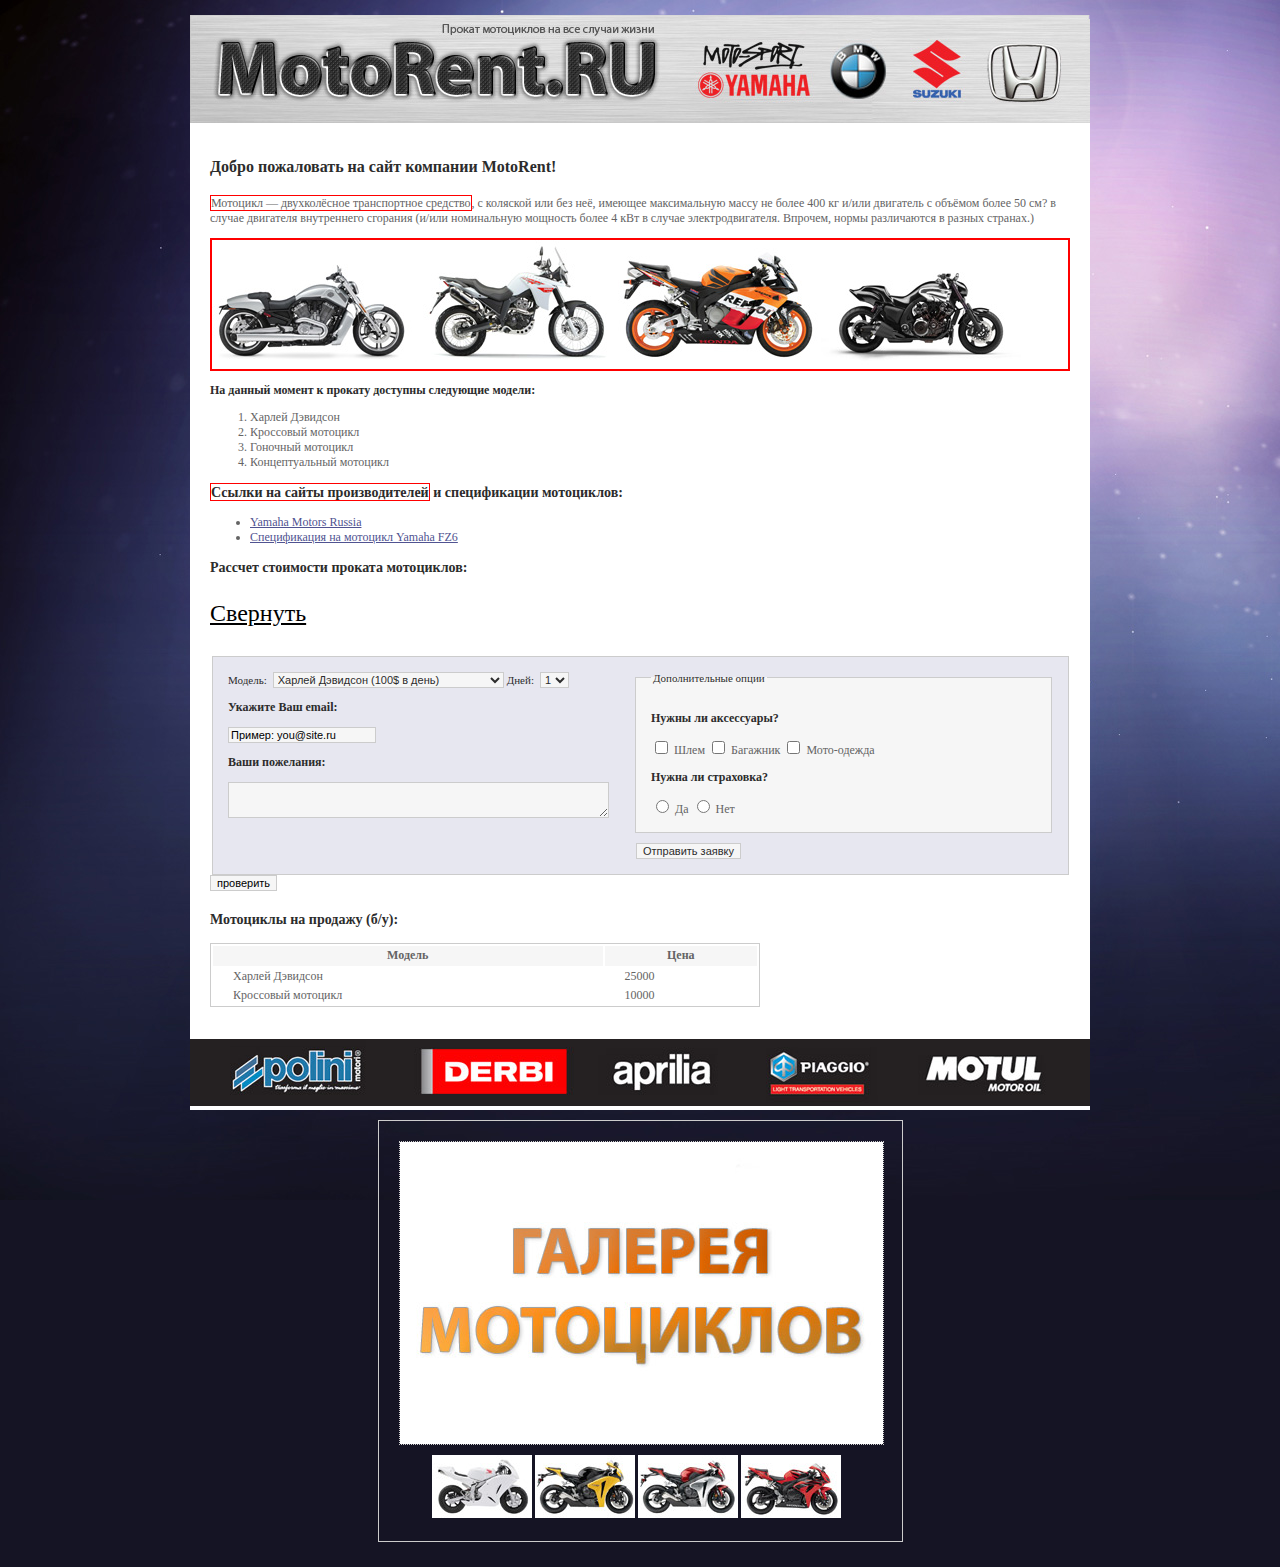
<file: moto/index.html>
<!DOCTYPE html>
<html xmlns="http://www.w3.org/1999/xhtml" xml:lang="en">
	<head>
		<meta http-equiv="content-type" content="text/html; charset=utf-8" />
		<title>Курс по Javascript</title>
		<!--<script src="js/script.js" type="text/javascript"></script>-->
		<link href="css/mystyle.css" rel="stylesheet" type="text/css" />
		<script type="text/javascript" src="js/jquery-2.2.2.min.js"></script>
		<script src="js/script.js" type="text/javascript"></script>
		<script src="js/gallery.js" type="text/javascript"></script>
		<!--http://code.jquery.com/jquery-1.7.2.min.js-->
	</head>
	<body>
		<!-- Общий div для всей в -->
		<div class="maindiv" id="main_div">
			<!-- Блок хедера (шапка сайта) -->
			<div id="forheader">
				<img id="rrr" src="images/logo.jpg" width="900" height="108" alt="Хедер" title="Шапка site" />
			</div>
			<!-- Конец блока хедера -->
			<div id="forbody">
				<h1 id="main_h1">Добро пожаловать на сайт компании MotoRent!</h1>
				<p><span class="pq">Мотоцикл — двухколёсное транспортное средство</span>, с коляской или без неё, имеющее максимальную массу не более 400 кг и/или 
					двигатель с объёмом более 50 см? в случае двигателя внутреннего сгорания (и/или 
					номинальную мощность более 4 кВт в случае электродвигателя. Впрочем, нормы 
					различаются в разных странах.) </p>
				<!-- Блок с 4-мя изображениями -->
				<div id="div_for_img"><img id="img_1" src="images/moto4.jpg" width="200" height="125" alt="Мотоцикл 1" />
					<img id="img_2" src="images/moto2.jpg" width="200" height="125" alt="Мотоцикл 2" /> 
					<img id="img_3" src="images/moto3.jpg" width="200" height="125" alt="Мотоцикл 3" />
					<img id="img_4" src="images/moto1.jpg" width="200" height="125" alt="Мотоцикл 4" /> 
				</div>
				<p><strong class="animate">На данный момент к прокату доступны следующие модели:</strong></p>
				<!-- Ненумерованный список -->
				<ol id="moto_models">
					<li>Харлей Дэвидсон</li>
					<li>Кроссовый мотоцикл</li>
					<li>Гоночный мотоцикл</li>
					<li>Концептуальный мотоцикл</li>
				</ol>
				<h3 id="my_h3"><span id="pq" class="pq">Ссылки на сайты производителей</span> и спецификации мотоциклов:</h3>
				<ul id="my_links">
					<li><a href="http://www.yamaha-motor.ru" target="_blank" id="superlink">Yamaha Motors Russia</a></li>
					<li><a href="documents/yamaha_fz6.PDF">Спецификация на мотоцикл Yamaha FZ6</a></li>
				</ul>

				<h3>Рассчет стоимости проката мотоциклов:</h3>
				<p id="hideBlock">Свернуть</p>
				<!-- Форма -->
				<form action="form.php" id="my_form">
					<div id="bigform">
						<fieldset>
							<!-- Правый блок формы -->
							<div id="div_form_1">
								<fieldset id="innerfieldset">
									<legend>Дополнительные опции</legend>
									<p><strong>Нужны ли аксессуары?</strong></p>
									<div id="format">
										<input type="checkbox" value="sh" name="dop_oprions" id="shlem" />
										<label for="shlem">Шлем</label>
										<input type="checkbox" value="bag" name="dop_oprions" id="bag" />
										<label for="bag">Багажник</label>
										<input type="checkbox" value="od" name="dop_oprions" id="od" />
										<label for="od">Мото-одежда</label>
									</div>
									<p><strong>Нужна ли страховка?</strong></p>
									<div id="radio">
										<input type="radio" id="inch_yes" value="yes" name="inch" />
										<label for="inch">Да</label>
										<input type="radio" id="inch_no" value="no" name="inch" />
										<label for="inch">Нет</label>
									</div>
								</fieldset>
								<input type="submit" value="Отправить заявку" id="my_button"/>
							</div>
							<!-- Левый блок формы --> 
							<div id="div_form_2">
								<span>Модель:</span>
								<select name="moto" size="1" id="motoSelect">
									<option value="1">Харлей Дэвидсон (100$ в день)</option>
									<option value="2">Кроссовый мотоцикл (40$ в день)</option>
									<option value="3">Гоночный мотоцикл (150$ в день)</option>
									<option value="4">Концептуальный мотоцикл (340$ в день)</option>
								</select>
								<span>Дней:</span>
								<select name="days" size="1" id="daysSelect">
									<option value="1">1</option>
									<option value="2">2</option>
								</select>
								<p><strong>Укажите Ваш email:</strong></p>
								<input type="text" id="email" value="Пример: you@site.ru" /> 
								<p><strong>Ваши пожелания:</strong></p>
								<textarea cols="45" rows="2" id="mytextarea"></textarea>
							</div>
						</fieldset>
					</div>
				</form>
				<input type="button" value="проверить" id="checkButton">
				<!-- Конец формы -->
				<!-- Таблица с мотоциклами на продажу -->
				<h3 id="sale">Мотоциклы на продажу (б/у):</h3>
				<table width="550" id="moto_table" title="Таблица цен на мотоциклы" class="mototable">
					<thead>
						<tr>
							<th><strong>Модель</strong></th>
							<th><strong>Цена</strong></th>
						</tr>
					</thead>
					<tbody>
						<tr>
							<td>Харлей Дэвидсон</td>
							<td>25000</td>
						</tr>
						<tr>
							<td>Кроссовый мотоцикл</td>
							<td>10000</td>
						</tr>
					</tbody>
				</table>
				<div class="res">
					<p></p>
					<p></p>
				</div>
				<div id="forresults"></div>
			</div>
			<!-- Блок футера -->
			<div id="forfooter">
				<img id="w" src="images/footer.jpg" width="900" height="67" alt="Футер" title="Производиtели" />
			</div>
			<!-- Конец футера -->
		</div>

		<div id="gallery">
<div id="big"><img src="images/gal/start.jpg" alt="Старт" /></div>
<div id="small">
<a href="images/gal/1.jpg"><img src="img/gal/1_mini.jpg" alt="Миниатюра 1" /></a>
<a href="images/gal/2.jpg"><img src="img/gal/2_mini.jpg" alt="Миниатюра 2" /></a>
<a href="images/gal/3.jpg"><img src="img/gal/3_mini.jpg" alt="Миниатюра 3" /></a>
<a href="images/gal/4.jpg"><img src="img/gal/4_mini.jpg" alt="Миниатюра 4" /></a>
</div>
</div>
	</body>
</html>
</file>
<file: moto/css/mystyle.css>
﻿body
{
	background-color: #151424;
	background-image: url('../images/bg000000.jpg');
	background-repeat: no-repeat;
	color: #646464;
	font-family: Tahoma;
	font-size: 12px;
	margin: 0;
	padding-bottom: 15px;
	padding-top: 15px;
}
.maindiv
{
	background-color: #ffffff;
	margin: 0 auto;
	padding: 0;
	width: 900px;
}
#div_for_img {
	border: 2px solid red;
}
#forbody
{
	padding: 20px;
}
#main_h1
{
	color: #2C2C2C;
	font-size: 16px;
	margin-bottom: 20px;
}
h2
{
	color: #2C2C2C;
	font-size: 15px;
	margin-bottom: 20px;
	margin-top: 20px;
}
p
{
	margin-left: 0;
}
p strong
{
	color: #2C2C2C;
}
h3
{
	color: #2C2C2C;
}
.mototable
{
	border: 1px solid #cccccc;
	margin-top: 15px;
}
.mototable thead tr
{
	background-color: #f6f6f6;
	height: 20px;
	padding-left: 20px;
}
.mototable tbody tr td
{
	padding-left: 20px;
	text-align: left;
}
#myform div
{
	margin: 20px;
}
#bigform
{
	width: 850px;
}
#bigform span
{
	color: #2c2c2c;
	font-size: 11px;
}
#div_form_1
{
	float: right;
	width: 420px;
}
#div_form_2
{
	width: 420px;
}
#div_form_1 #days
{
	margin-left: 15px;
}
#my_button, select
{
	background-color: #f6f6f6;
	border: 1px solid #cccccc;
	color: #2C2C2C;
	font-size: 11px;
	margin-left: 3px;
}
a
{
	color: #505391;
}
fieldset
{
	background-color: #e7e7f0;
	border: 1px solid #cccccc;
	padding: 15px;
	width: 825px;
}
#innerfieldset
{
	background-color: #f6f6f6;
	border: 1px solid #cccccc;
	margin-bottom: 10px;
	width: 385px;
}
legend
{
	color: #2c2c2c;
	font-size: 11px;
}
input
{
	background-color: #f6f6f6;
	border: 1px solid #cccccc;
	font-size: 11px;
}
textarea
{
	background-color: #f6f6f6;
	border: 1px solid #cccccc;
}
#sale
{
	margin-top: 20px;
}

.new {
	border: 2px solid red;
	padding: 5px;
	background: green;
}

.pq {
	border: 1px solid red;
}

#newparagraph {
	color: green;
}
#hideBlock {
	padding-bottom: 5px;
	color: black;
	cursor: pointer;
	text-decoration: underline;
	font-size: 2em;
}

.classButton {
	color:white;
	
	cursor: pointer;
	width: 100px;
}

#gallery {
    padding: 20px;
    border:1px solid #cccccc;
    width: 483px;
    margin: 10px auto;
    height: 380px;
}

#big {
    background-image: url("../images/gal/loader.gif");
    background-repeat: no-repeat;
    background-position: 50% 50%;
    width: 483px;
    height: 302px;
    border:1px dotted #cccccc;
    }

#small {
    margin-top: 10px;
    margin-left: 33px;
     
}

#small a img{
    border:none;

     
}

.onFocus {
	box-shadow: green 0 0 5px;
}
</file>
